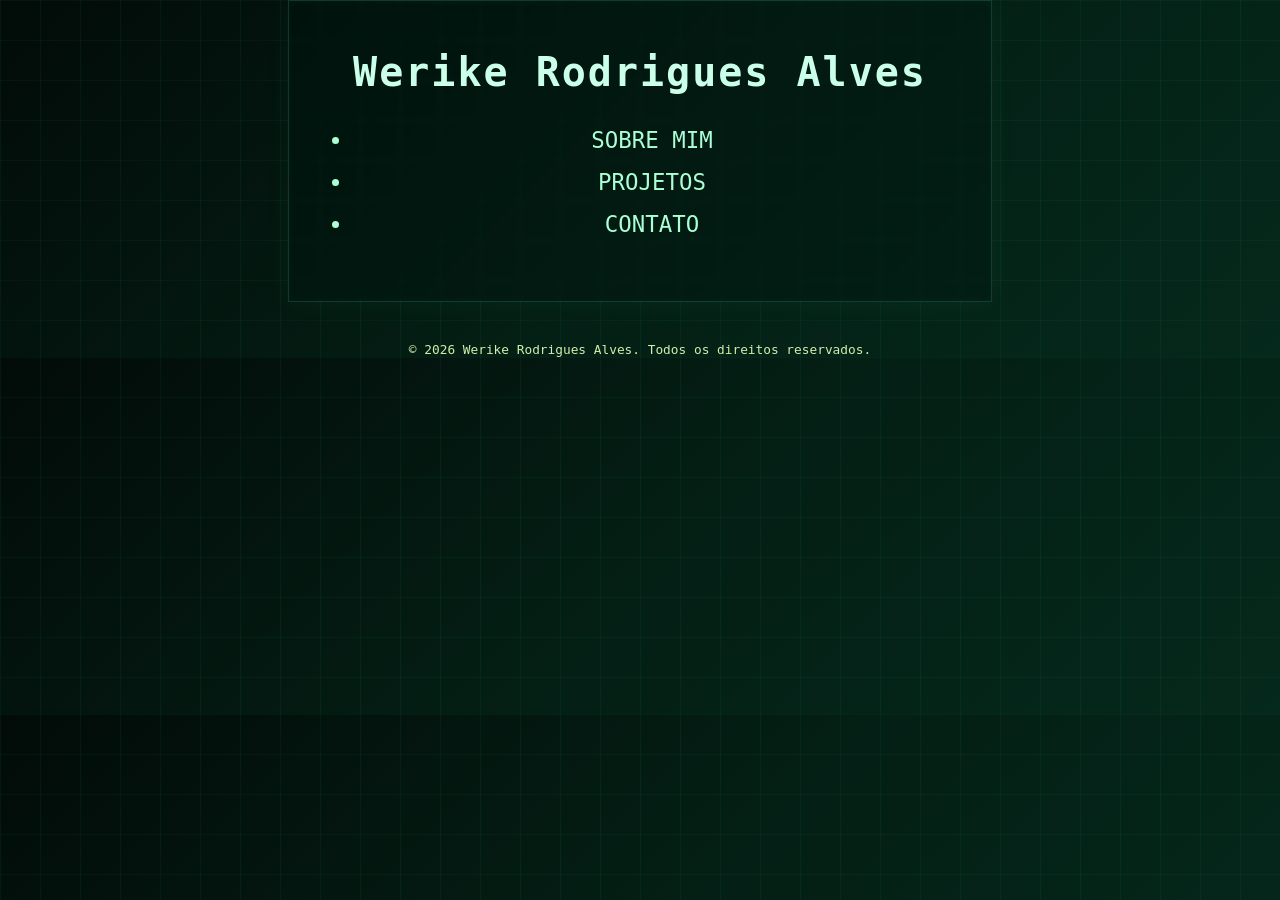
<file: index.html>
<!DOCTYPE html>
<html lang="pt-BR">

<head>
  <meta charset="UTF-8" />
  <title>Werike Rodrigues Alves | Desenvolvedor</title>
  <link rel="icon" href="public/img/icon.ico" type="image/x-icon">
  <link rel="stylesheet" href="src/styles/global.css" />
</head>

<body>
  <div id="app"></div>

  <script type="module" src="./src/main.js"></script>
  <footer>© 2026 Werike Rodrigues Alves. Todos os direitos reservados.</footer>
</body>

</html>
</file>
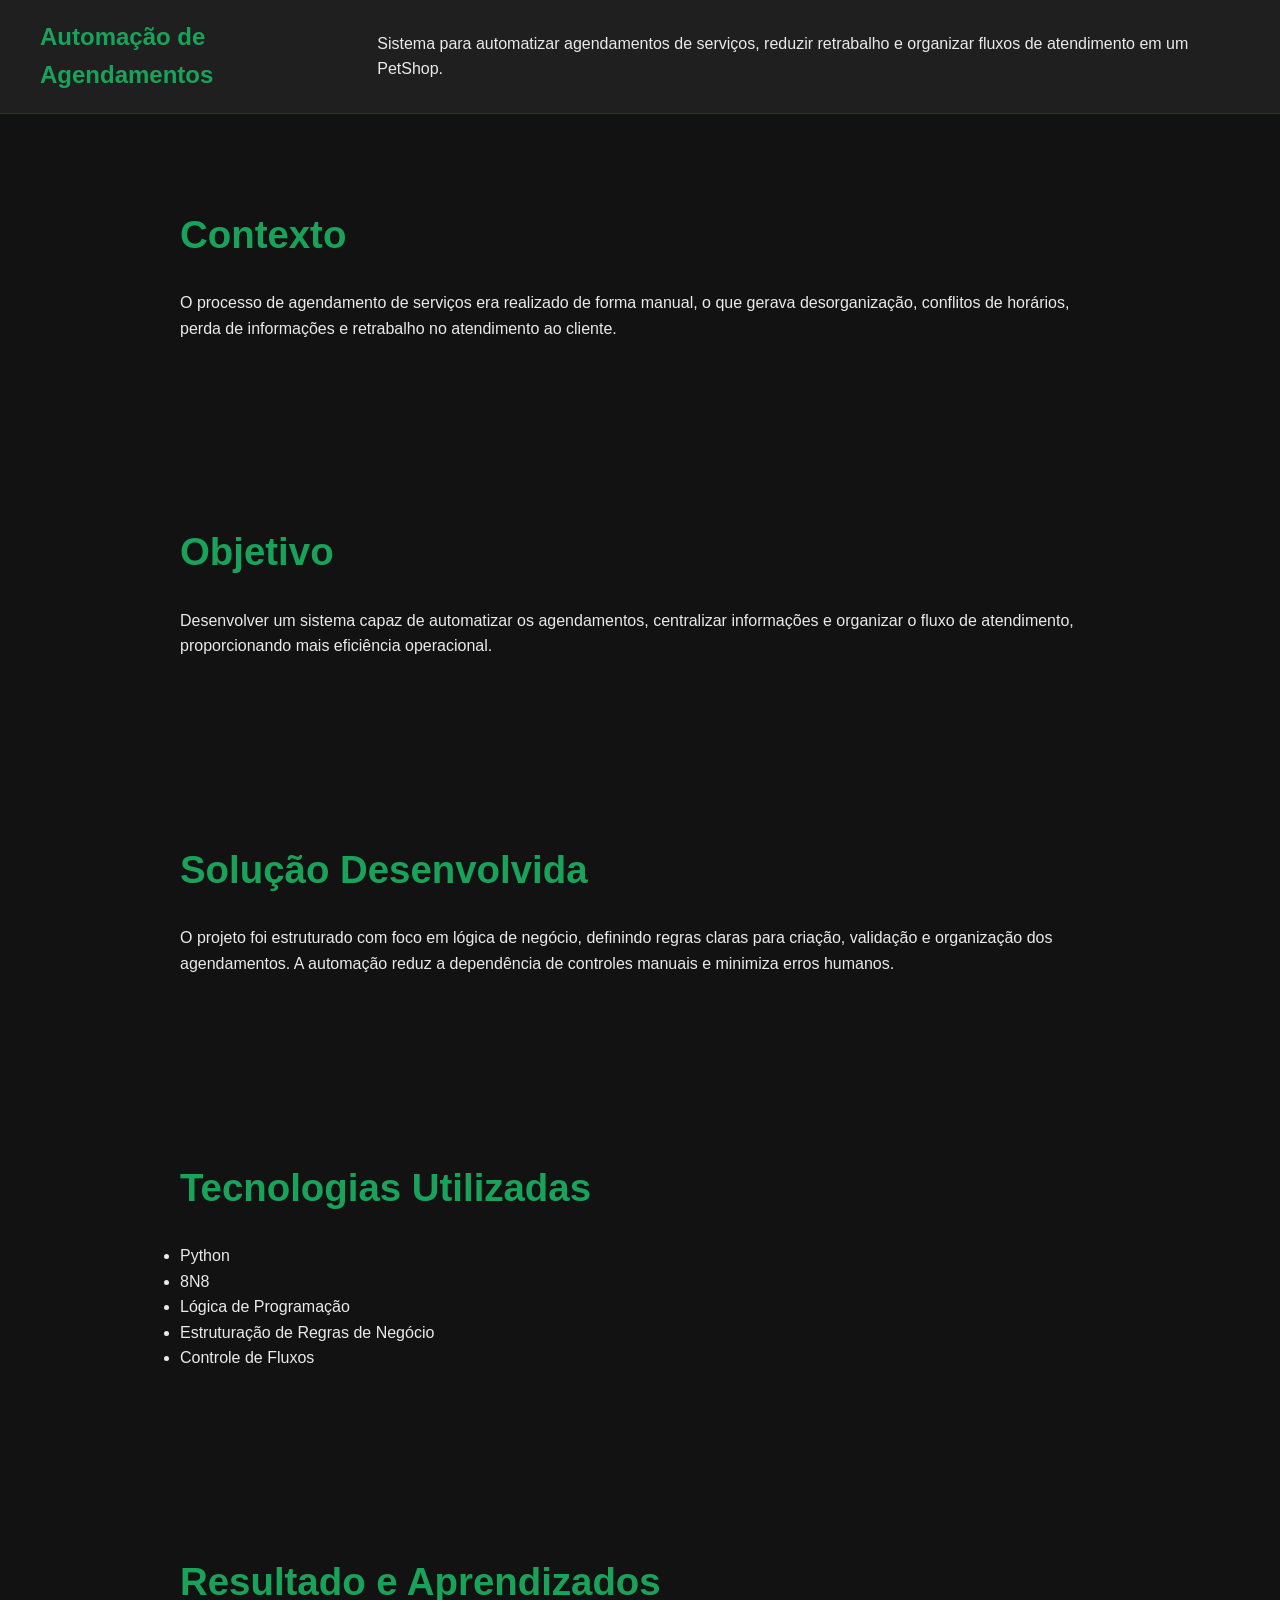
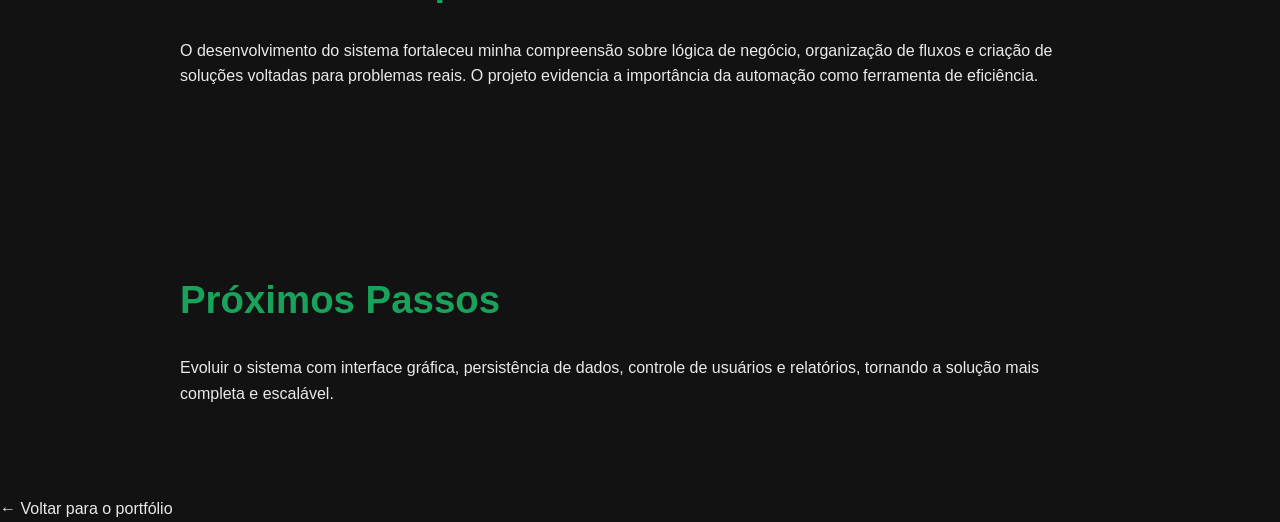
<file: projetos/automatização.html>
<!DOCTYPE html>
<html lang="pt-BR">
<head>
  <meta charset="UTF-8" />
  <meta name="viewport" content="width=device-width, initial-scale=1.0" />

  <title>Case | Automação de Agendamentos</title>

  <meta name="description" content="Case do projeto de automação de agendamentos para PetShop, focado em organização de processos, redução de retrabalho e lógica de negócio." />

  <link rel="stylesheet" href="../style.css" />
</head>

<body>

  <main class="case-container">

    <!-- ================= HEADER DO CASE ================= -->
    <header class="case-header">
      <h1>Automação de Agendamentos</h1>
      <p class="case-subtitle">
        Sistema para automatizar agendamentos de serviços, reduzir retrabalho
        e organizar fluxos de atendimento em um PetShop.
      </p>
    </header>

    <!-- ================= CONTEXTO ================= -->
    <section class="case-section">
      <h2>Contexto</h2>
      <p>
        O processo de agendamento de serviços era realizado de forma manual,
        o que gerava desorganização, conflitos de horários, perda de informações
        e retrabalho no atendimento ao cliente.
      </p>
    </section>

    <!-- ================= OBJETIVO ================= -->
    <section class="case-section">
      <h2>Objetivo</h2>
      <p>
        Desenvolver um sistema capaz de automatizar os agendamentos,
        centralizar informações e organizar o fluxo de atendimento,
        proporcionando mais eficiência operacional.
      </p>
    </section>

    <!-- ================= SOLUÇÃO ================= -->
    <section class="case-section">
      <h2>Solução Desenvolvida</h2>
      <p>
        O projeto foi estruturado com foco em lógica de negócio,
        definindo regras claras para criação, validação e organização
        dos agendamentos. A automação reduz a dependência de controles manuais
        e minimiza erros humanos.
      </p>
    </section>

    <!-- ================= TECNOLOGIAS ================= -->
    <section class="case-section">
      <h2>Tecnologias Utilizadas</h2>
      <ul class="case-tech">
        <li>Python</li>
        <li>8N8</li>
        <li>Lógica de Programação</li>
        <li>Estruturação de Regras de Negócio</li>
        <li>Controle de Fluxos</li>

      </ul>
    </section>

    <!-- ================= RESULTADO ================= -->
    <section class="case-section">
      <h2>Resultado e Aprendizados</h2>
      <p>
        O desenvolvimento do sistema fortaleceu minha compreensão sobre
        lógica de negócio, organização de fluxos e criação de soluções
        voltadas para problemas reais. O projeto evidencia a importância
        da automação como ferramenta de eficiência.
      </p>
    </section>

    <!-- ================= PRÓXIMOS PASSOS ================= -->
    <section class="case-section">
      <h2>Próximos Passos</h2>
      <p>
        Evoluir o sistema com interface gráfica, persistência de dados,
        controle de usuários e relatórios, tornando a solução mais completa
        e escalável.
      </p>
    </section>

    <!-- ================= VOLTAR ================= -->
    <a href="../index.html" class="back-link">
      ← Voltar para o portfólio
    </a>

  </main>

</body>
</html>
</file>
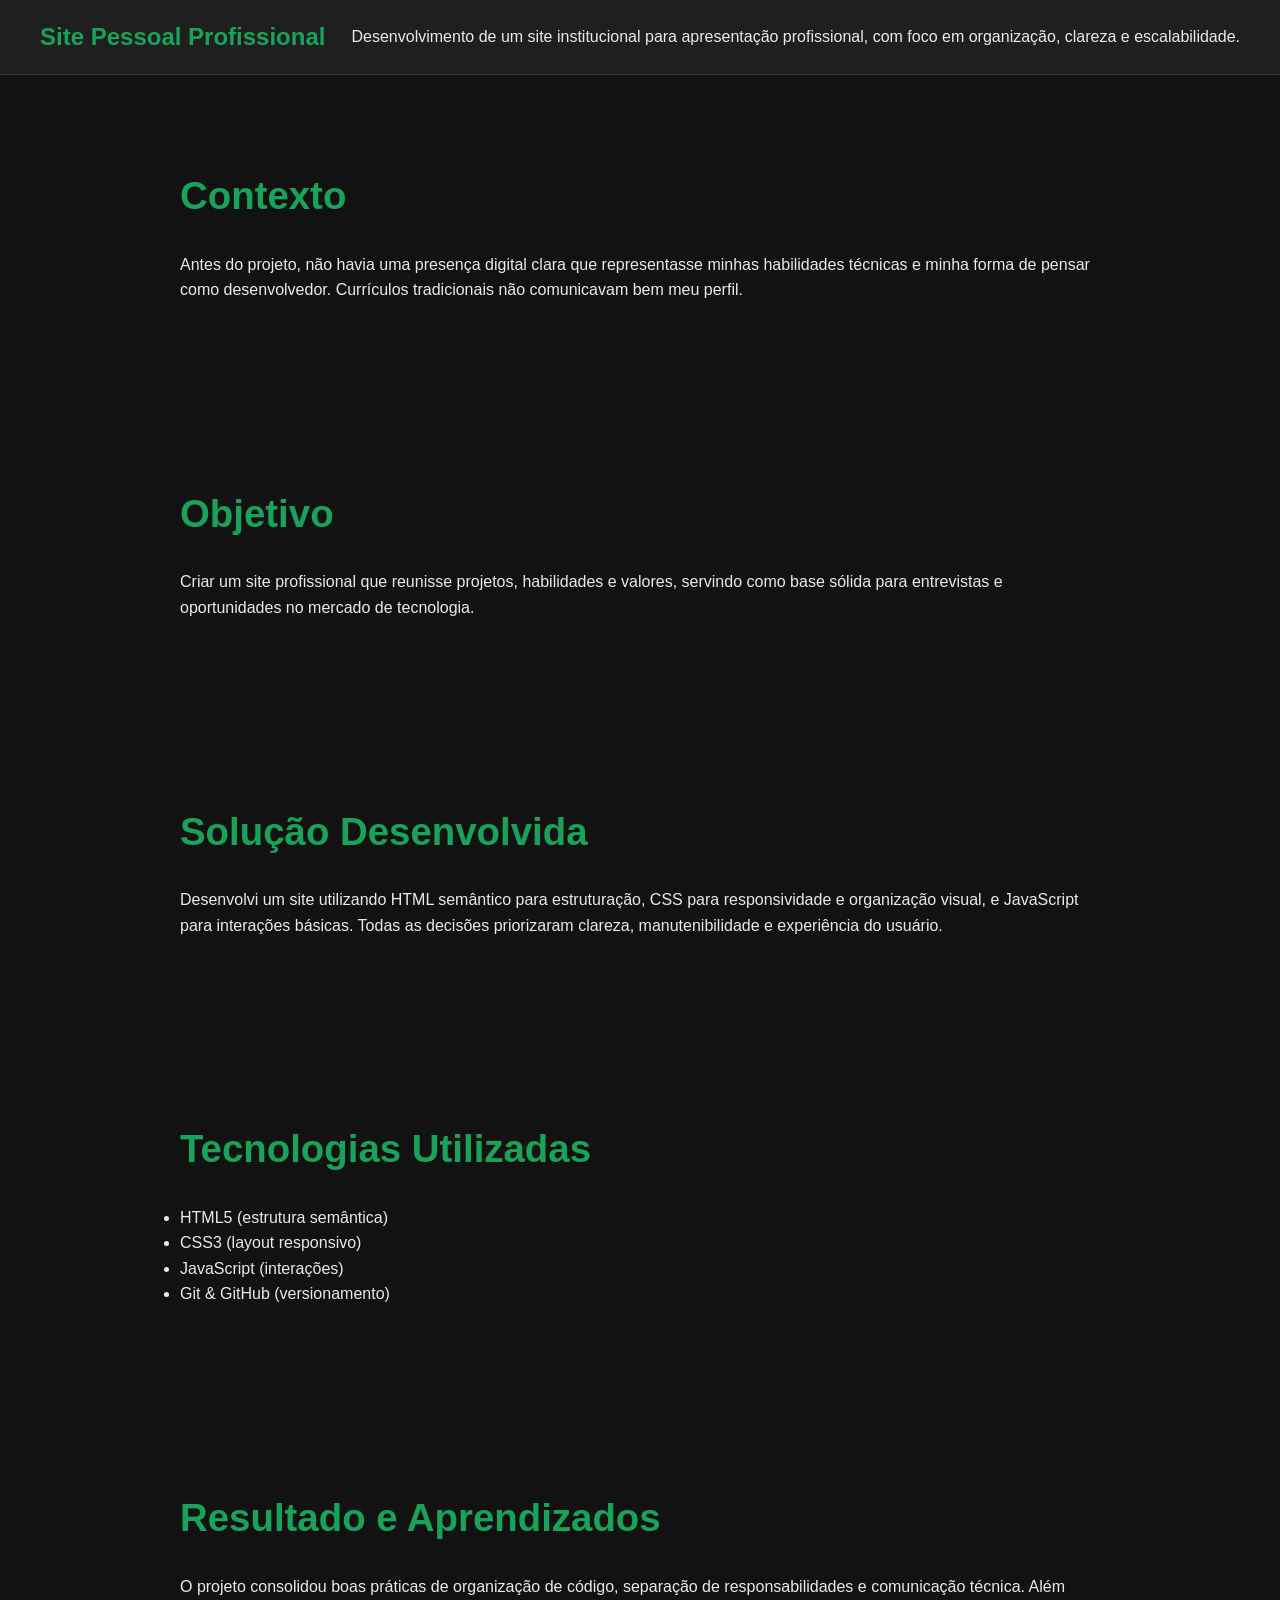
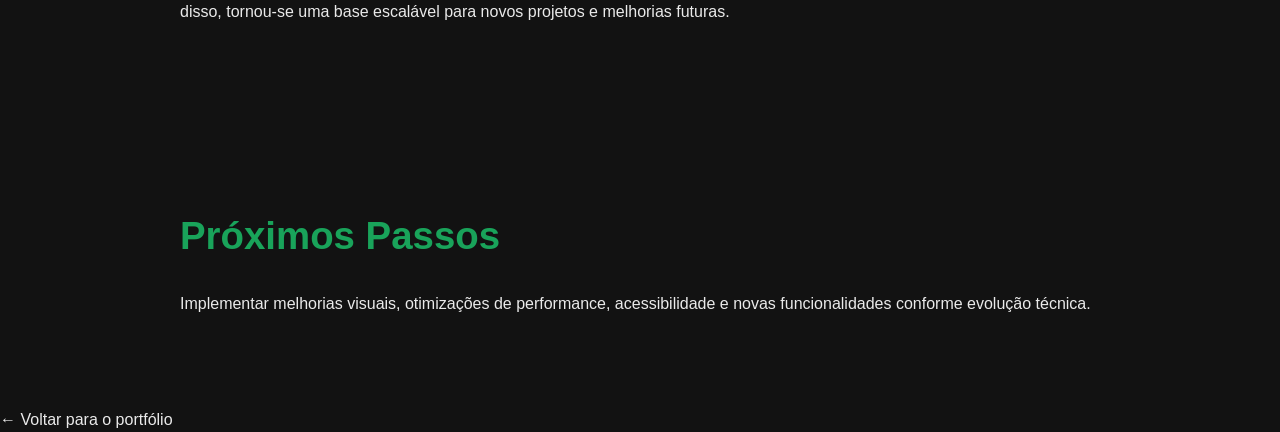
<file: projetos/meu-portifolio.html>
<!DOCTYPE html>
<html lang="pt-BR">
<head>
  <meta charset="UTF-8">
  <meta name="viewport" content="width=device-width, initial-scale=1.0">

  <title>Case | Site Pessoal Profissional</title>

  <meta name="description" content="Case do desenvolvimento de um site pessoal profissional, abordando decisões técnicas, estrutura e aprendizados.">

  <link rel="stylesheet" href="../style.css">
</head>

<body>

  <main class="case-container">

    <!-- HEADER DO CASE -->
    <header class="case-header">
      <h1>Site Pessoal Profissional</h1>
      <p class="case-subtitle">
        Desenvolvimento de um site institucional para apresentação profissional,
        com foco em organização, clareza e escalabilidade.
      </p>
    </header>

    <!-- CONTEXTO -->
    <section class="case-section">
      <h2>Contexto</h2>
      <p>
        Antes do projeto, não havia uma presença digital clara que representasse
        minhas habilidades técnicas e minha forma de pensar como desenvolvedor.
        Currículos tradicionais não comunicavam bem meu perfil.
      </p>
    </section>

    <!-- OBJETIVO -->
    <section class="case-section">
      <h2>Objetivo</h2>
      <p>
        Criar um site profissional que reunisse projetos, habilidades e valores,
        servindo como base sólida para entrevistas e oportunidades no mercado
        de tecnologia.
      </p>
    </section>

    <!-- SOLUÇÃO -->
    <section class="case-section">
      <h2>Solução Desenvolvida</h2>
      <p>
        Desenvolvi um site utilizando HTML semântico para estruturação,
        CSS para responsividade e organização visual, e JavaScript para
        interações básicas. Todas as decisões priorizaram clareza,
        manutenibilidade e experiência do usuário.
      </p>
    </section>

    <!-- TECNOLOGIAS -->
    <section class="case-section">
      <h2>Tecnologias Utilizadas</h2>
      <ul class="case-tech">
        <li>HTML5 (estrutura semântica)</li> 
        <li>CSS3 (layout responsivo)</li>
        <li>JavaScript (interações)</li>
        <li>Git & GitHub (versionamento)</li>
      </ul>
    </section>

    <!-- RESULTADO -->
    <section class="case-section">
      <h2>Resultado e Aprendizados</h2>
      <p>
        O projeto consolidou boas práticas de organização de código,
        separação de responsabilidades e comunicação técnica.
        Além disso, tornou-se uma base escalável para novos projetos
        e melhorias futuras.
      </p>
    </section>

    <!-- PRÓXIMOS PASSOS -->
    <section class="case-section">
      <h2>Próximos Passos</h2>
      <p>
        Implementar melhorias visuais, otimizações de performance,
        acessibilidade e novas funcionalidades conforme evolução técnica.
      </p>
    </section>

    <!-- VOLTAR -->
    <a href="../index.html" class="back-link">← Voltar para o portfólio</a>

  </main>

</body>
</html>
</file>
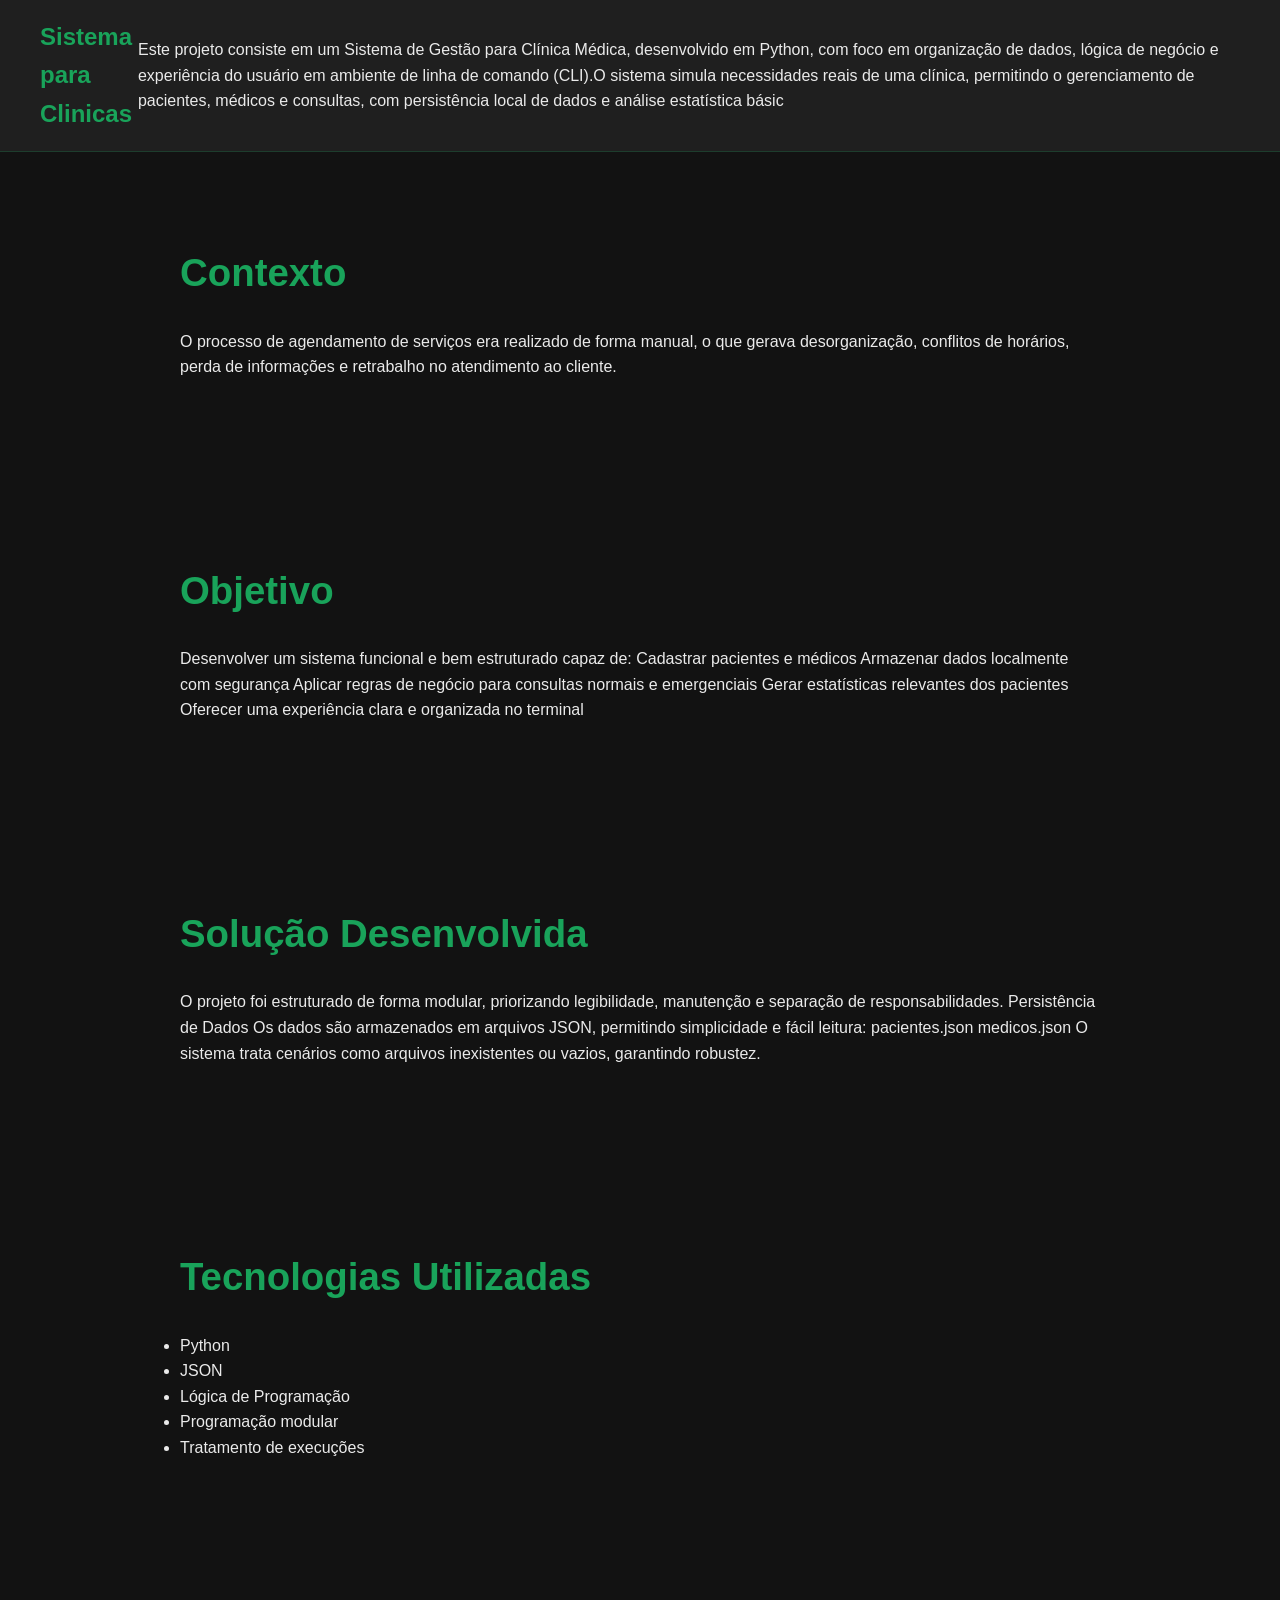
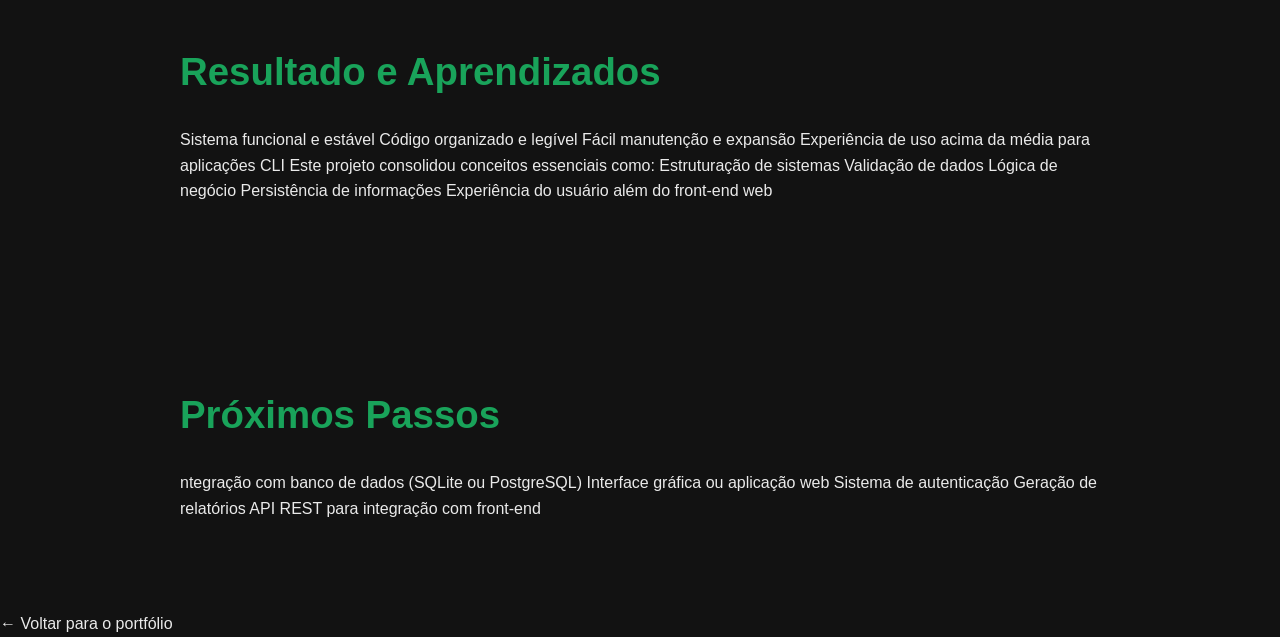
<file: projetos/sistema-clinico.html>
<!DOCTYPE html>
<html lang="pt-BR">

<head>
    <meta charset="UTF-8" />
    <meta name="viewport" content="width=device-width, initial-scale=1.0" />

    <title>Case | Sistema clinico</title>

    <meta name="description"
        content="Case do projeto de automação de agendamentos para PetShop, focado em organização de processos, redução de retrabalho e lógica de negócio." />

    <link rel="stylesheet" href="../style.css" />
</head>

<body>

    <main class="case-container">

        <!-- ================= HEADER DO CASE ================= -->
        <header class="case-header">
            <h1>Sistema para Clinicas</h1>
            <p class="case-subtitle">
                Este projeto consiste em um Sistema de Gestão para Clínica Médica, desenvolvido em Python, com foco em
                organização de dados, lógica de negócio e experiência do usuário em ambiente de linha de comando (CLI).O
                sistema simula necessidades reais de uma clínica, permitindo o gerenciamento de pacientes, médicos e
                consultas, com persistência local de dados e análise estatística básic
            </p>
        </header>

        <!-- ================= CONTEXTO ================= -->
        <section class="case-section">
            <h2>Contexto</h2>
            <p>
                O processo de agendamento de serviços era realizado de forma manual,
                o que gerava desorganização, conflitos de horários, perda de informações
                e retrabalho no atendimento ao cliente.
            </p>
        </section>

        <!-- ================= OBJETIVO ================= -->
        <section class="case-section">
            <h2>Objetivo</h2>
            <p>
                Desenvolver um sistema funcional e bem estruturado capaz de:
                Cadastrar pacientes e médicos
                Armazenar dados localmente com segurança
                Aplicar regras de negócio para consultas normais e emergenciais
                Gerar estatísticas relevantes dos pacientes
                Oferecer uma experiência clara e organizada no terminal
            </p>
        </section>

        <!-- ================= SOLUÇÃO ================= -->
        <section class="case-section">
            <h2>Solução Desenvolvida</h2>
            <p>
                O projeto foi estruturado de forma modular, priorizando legibilidade, manutenção e separação de
                responsabilidades.
                Persistência de Dados
                Os dados são armazenados em arquivos JSON, permitindo simplicidade e fácil leitura:
                pacientes.json
                medicos.json
                O sistema trata cenários como arquivos inexistentes ou vazios, garantindo robustez.
            </p>
        </section>

        <!-- ================= TECNOLOGIAS ================= -->
        <section class="case-section">
            <h2>Tecnologias Utilizadas</h2>
            <ul class="case-tech">
                <li>Python</li>
                <li>JSON</li>
                <li>Lógica de Programação</li>
                <li>Programação modular</li>
                <li>Tratamento de execuções</li>

            </ul>
        </section>

        <!-- ================= RESULTADO ================= -->
        <section class="case-section">
            <h2>Resultado e Aprendizados</h2>
            <p>
                Sistema funcional e estável
                Código organizado e legível
                Fácil manutenção e expansão
                Experiência de uso acima da média para aplicações CLI

                Este projeto consolidou conceitos essenciais como:
                Estruturação de sistemas
                Validação de dados
                Lógica de negócio
                Persistência de informações
                Experiência do usuário além do front-end web
        </section>

        <!-- ================= PRÓXIMOS PASSOS ================= -->
        <section class="case-section">
            <h2>Próximos Passos</h2>
            <p>
                ntegração com banco de dados (SQLite ou PostgreSQL)

                Interface gráfica ou aplicação web
                Sistema de autenticação
                Geração de relatórios
                API REST para integração com front-end
            </p>
        </section>

        <!-- ================= VOLTAR ================= -->
        <a href="../index.html" class="back-link">
            ← Voltar para o portfólio
        </a>

    </main>

</body>

</html>
</file>
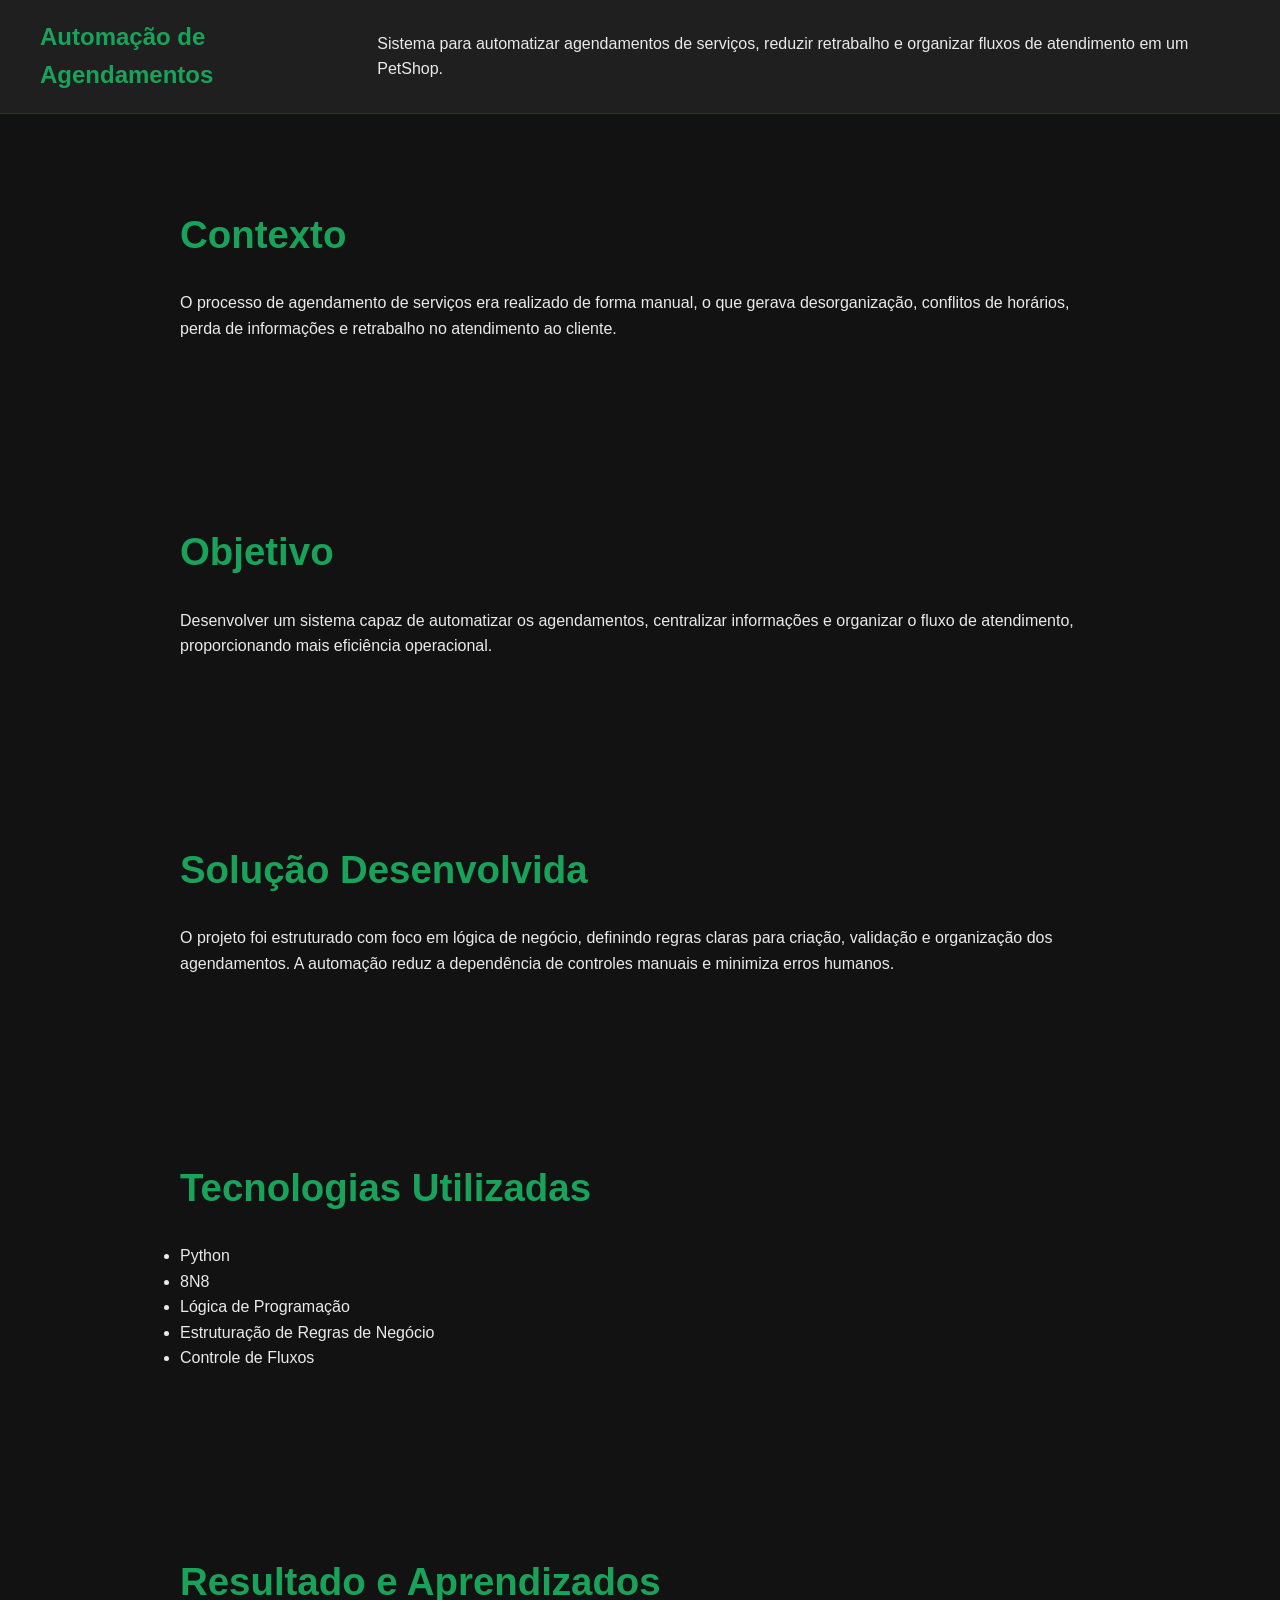
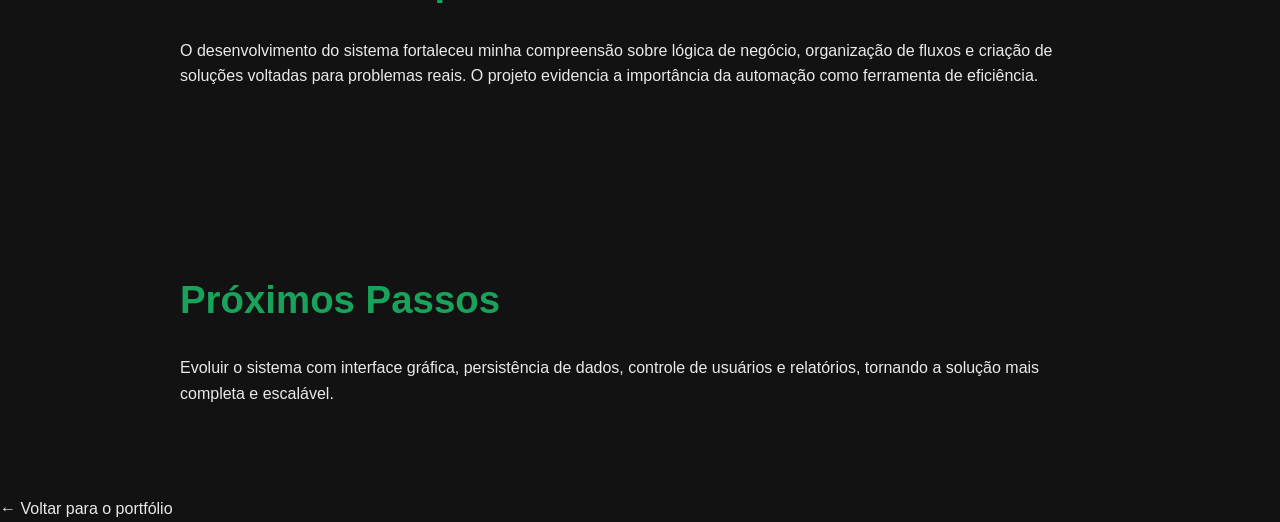
<file: Meu_portifolio/projetos/automatização.html>
<!DOCTYPE html>
<html lang="pt-BR">
<head>
  <meta charset="UTF-8" />
  <meta name="viewport" content="width=device-width, initial-scale=1.0" />

  <title>Case | Automação de Agendamentos</title>

  <meta name="description" content="Case do projeto de automação de agendamentos para PetShop, focado em organização de processos, redução de retrabalho e lógica de negócio." />

  <link rel="stylesheet" href="../style.css" />
</head>

<body>

  <main class="case-container">

    <!-- ================= HEADER DO CASE ================= -->
    <header class="case-header">
      <h1>Automação de Agendamentos</h1>
      <p class="case-subtitle">
        Sistema para automatizar agendamentos de serviços, reduzir retrabalho
        e organizar fluxos de atendimento em um PetShop.
      </p>
    </header>

    <!-- ================= CONTEXTO ================= -->
    <section class="case-section">
      <h2>Contexto</h2>
      <p>
        O processo de agendamento de serviços era realizado de forma manual,
        o que gerava desorganização, conflitos de horários, perda de informações
        e retrabalho no atendimento ao cliente.
      </p>
    </section>

    <!-- ================= OBJETIVO ================= -->
    <section class="case-section">
      <h2>Objetivo</h2>
      <p>
        Desenvolver um sistema capaz de automatizar os agendamentos,
        centralizar informações e organizar o fluxo de atendimento,
        proporcionando mais eficiência operacional.
      </p>
    </section>

    <!-- ================= SOLUÇÃO ================= -->
    <section class="case-section">
      <h2>Solução Desenvolvida</h2>
      <p>
        O projeto foi estruturado com foco em lógica de negócio,
        definindo regras claras para criação, validação e organização
        dos agendamentos. A automação reduz a dependência de controles manuais
        e minimiza erros humanos.
      </p>
    </section>

    <!-- ================= TECNOLOGIAS ================= -->
    <section class="case-section">
      <h2>Tecnologias Utilizadas</h2>
      <ul class="case-tech">
        <li>Python</li>
        <li>8N8</li>
        <li>Lógica de Programação</li>
        <li>Estruturação de Regras de Negócio</li>
        <li>Controle de Fluxos</li>

      </ul>
    </section>

    <!-- ================= RESULTADO ================= -->
    <section class="case-section">
      <h2>Resultado e Aprendizados</h2>
      <p>
        O desenvolvimento do sistema fortaleceu minha compreensão sobre
        lógica de negócio, organização de fluxos e criação de soluções
        voltadas para problemas reais. O projeto evidencia a importância
        da automação como ferramenta de eficiência.
      </p>
    </section>

    <!-- ================= PRÓXIMOS PASSOS ================= -->
    <section class="case-section">
      <h2>Próximos Passos</h2>
      <p>
        Evoluir o sistema com interface gráfica, persistência de dados,
        controle de usuários e relatórios, tornando a solução mais completa
        e escalável.
      </p>
    </section>

    <!-- ================= VOLTAR ================= -->
    <a href="../index.html" class="back-link">
      ← Voltar para o portfólio
    </a>

  </main>

</body>
</html>
</file>
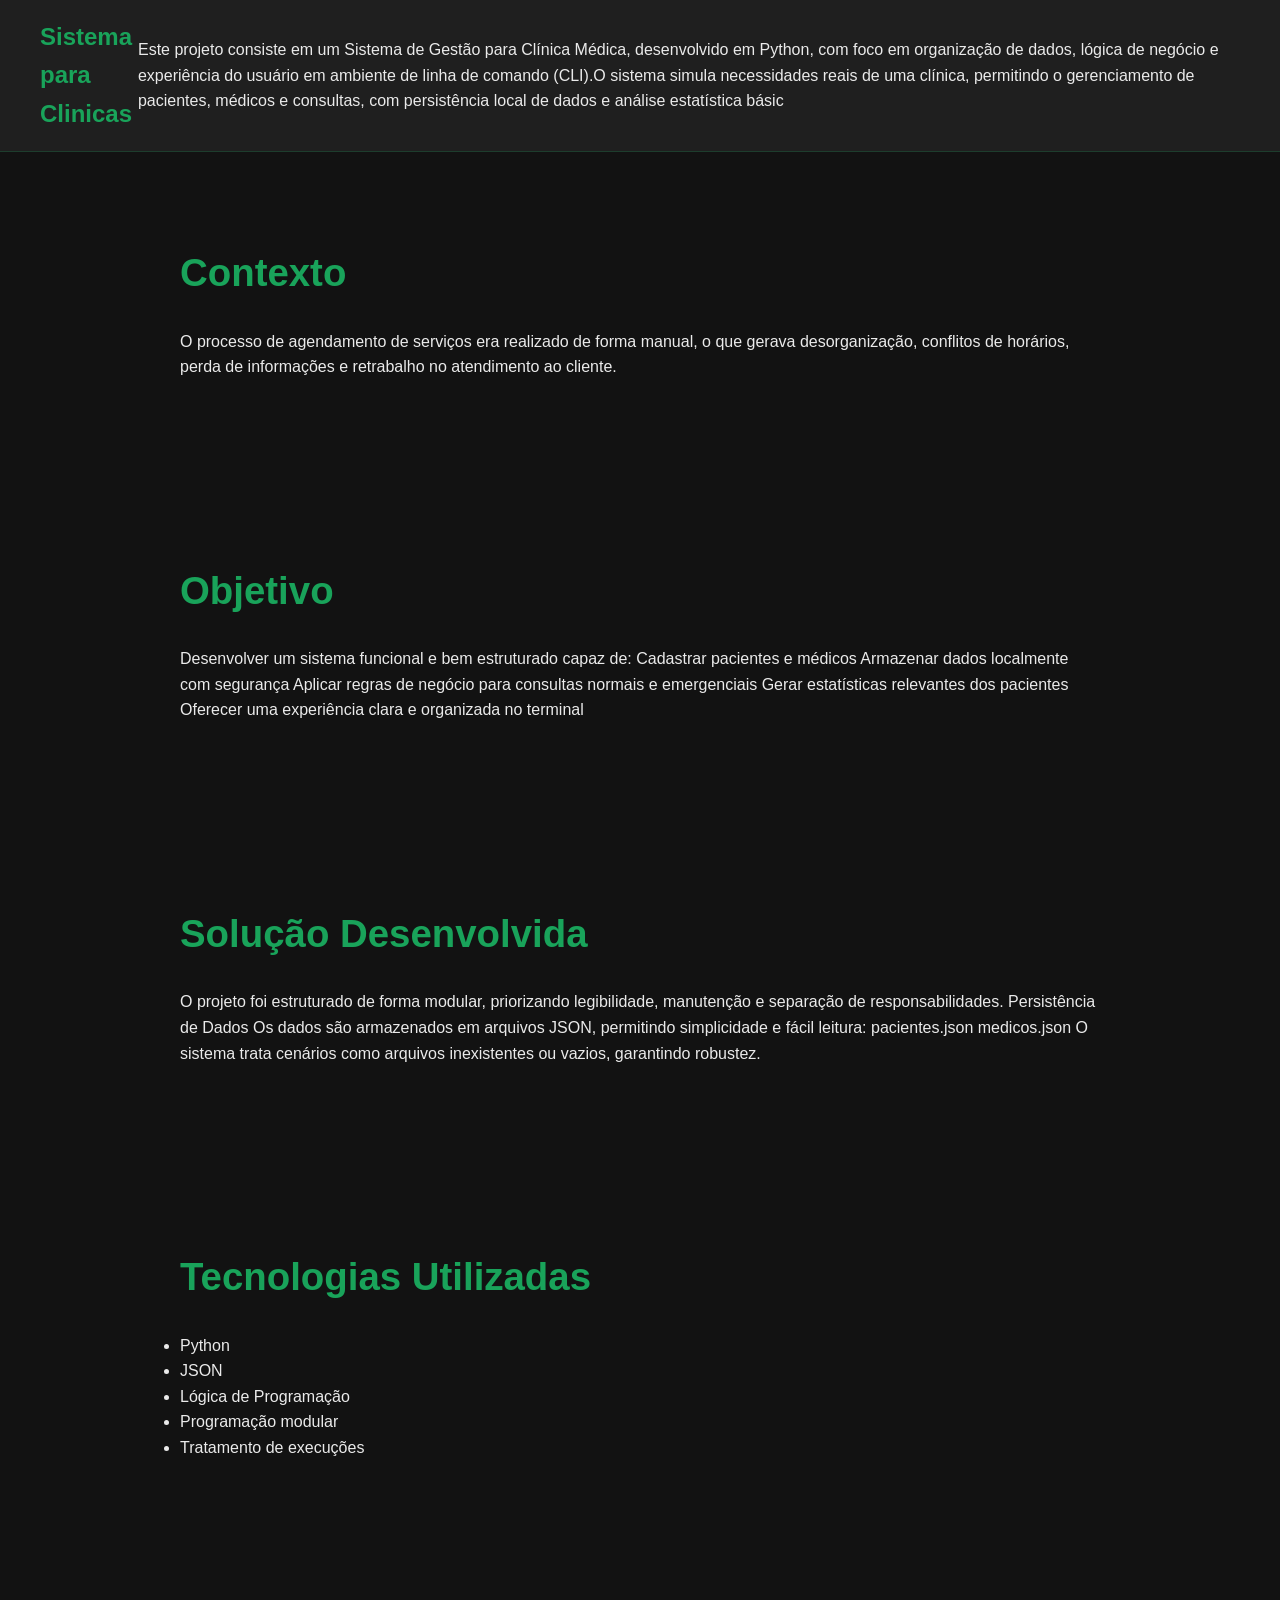
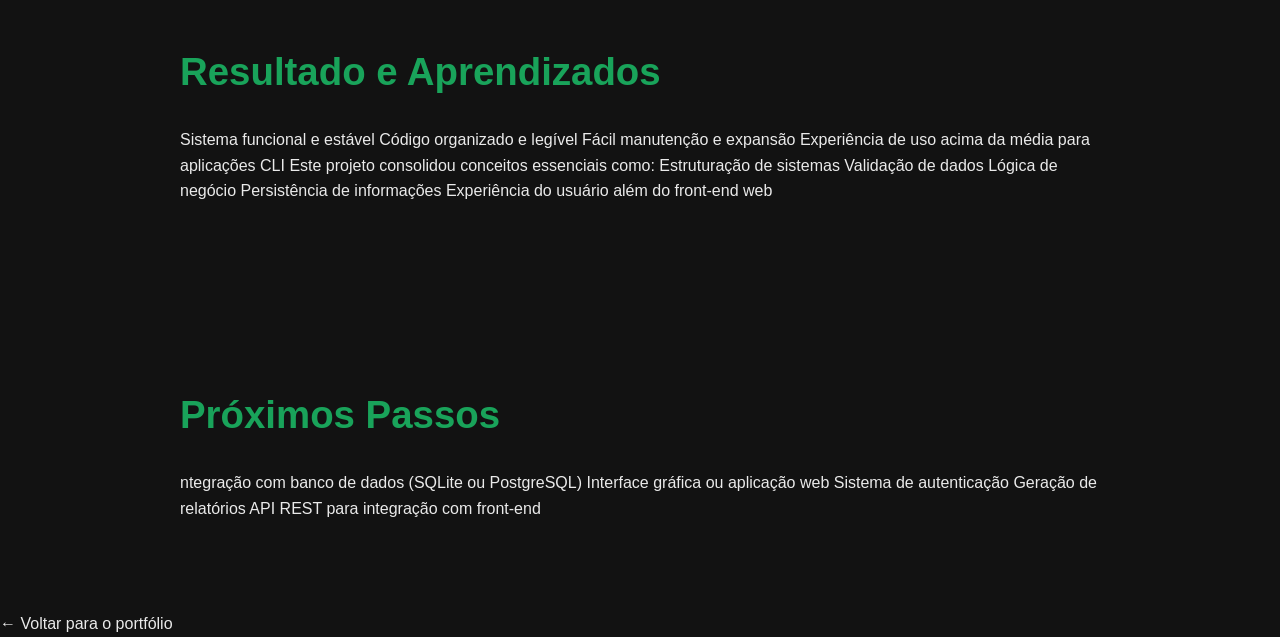
<file: Meu_portifolio/projetos/sistema-clinico.html>
<!DOCTYPE html>
<html lang="pt-BR">

<head>
    <meta charset="UTF-8" />
    <meta name="viewport" content="width=device-width, initial-scale=1.0" />

    <title>Case | Sistema clinico</title>

    <meta name="description"
        content="Case do projeto de automação de agendamentos para PetShop, focado em organização de processos, redução de retrabalho e lógica de negócio." />

    <link rel="stylesheet" href="../style.css" />
</head>

<body>

    <main class="case-container">

        <!-- ================= HEADER DO CASE ================= -->
        <header class="case-header">
            <h1>Sistema para Clinicas</h1>
            <p class="case-subtitle">
                Este projeto consiste em um Sistema de Gestão para Clínica Médica, desenvolvido em Python, com foco em
                organização de dados, lógica de negócio e experiência do usuário em ambiente de linha de comando (CLI).O
                sistema simula necessidades reais de uma clínica, permitindo o gerenciamento de pacientes, médicos e
                consultas, com persistência local de dados e análise estatística básic
            </p>
        </header>

        <!-- ================= CONTEXTO ================= -->
        <section class="case-section">
            <h2>Contexto</h2>
            <p>
                O processo de agendamento de serviços era realizado de forma manual,
                o que gerava desorganização, conflitos de horários, perda de informações
                e retrabalho no atendimento ao cliente.
            </p>
        </section>

        <!-- ================= OBJETIVO ================= -->
        <section class="case-section">
            <h2>Objetivo</h2>
            <p>
                Desenvolver um sistema funcional e bem estruturado capaz de:
                Cadastrar pacientes e médicos
                Armazenar dados localmente com segurança
                Aplicar regras de negócio para consultas normais e emergenciais
                Gerar estatísticas relevantes dos pacientes
                Oferecer uma experiência clara e organizada no terminal
            </p>
        </section>

        <!-- ================= SOLUÇÃO ================= -->
        <section class="case-section">
            <h2>Solução Desenvolvida</h2>
            <p>
                O projeto foi estruturado de forma modular, priorizando legibilidade, manutenção e separação de
                responsabilidades.
                Persistência de Dados
                Os dados são armazenados em arquivos JSON, permitindo simplicidade e fácil leitura:
                pacientes.json
                medicos.json
                O sistema trata cenários como arquivos inexistentes ou vazios, garantindo robustez.
            </p>
        </section>

        <!-- ================= TECNOLOGIAS ================= -->
        <section class="case-section">
            <h2>Tecnologias Utilizadas</h2>
            <ul class="case-tech">
                <li>Python</li>
                <li>JSON</li>
                <li>Lógica de Programação</li>
                <li>Programação modular</li>
                <li>Tratamento de execuções</li>

            </ul>
        </section>

        <!-- ================= RESULTADO ================= -->
        <section class="case-section">
            <h2>Resultado e Aprendizados</h2>
            <p>
                Sistema funcional e estável
                Código organizado e legível
                Fácil manutenção e expansão
                Experiência de uso acima da média para aplicações CLI

                Este projeto consolidou conceitos essenciais como:
                Estruturação de sistemas
                Validação de dados
                Lógica de negócio
                Persistência de informações
                Experiência do usuário além do front-end web
        </section>

        <!-- ================= PRÓXIMOS PASSOS ================= -->
        <section class="case-section">
            <h2>Próximos Passos</h2>
            <p>
                ntegração com banco de dados (SQLite ou PostgreSQL)

                Interface gráfica ou aplicação web
                Sistema de autenticação
                Geração de relatórios
                API REST para integração com front-end
            </p>
        </section>

        <!-- ================= VOLTAR ================= -->
        <a href="../index.html" class="back-link">
            ← Voltar para o portfólio
        </a>

    </main>

</body>

</html>
</file>
<file: src/styles/global.css>
* {
    margin: 0;
    padding: 0;
    box-sizing: border-box;
}

html,
body {
    background:
        /* grid vertical */
        repeating-linear-gradient(to right,
            rgba(0, 255, 170, 0.05),
            rgba(0, 255, 170, 0.05) 1px,
            transparent 1px,
            transparent 40px),
        /* grid horizontal */
        repeating-linear-gradient(to bottom,
            rgba(0, 255, 170, 0.04),
            rgba(0, 255, 170, 0.04) 1px,
            transparent 1px,
            transparent 40px),
        /* base gradient */
        linear-gradient(135deg,
            #020b08,
            #041e14,
            #05291c);

    color: #caffea;
    font-family: "Courier New", monospace;
}


#app {
    width: 100%;
    height: 100%;
    display: flex;
    justify-content: center;
    align-items: center;
    transition: opacity 0.2s ease;
}

.fade-out {
    opacity: 0;
}

.fade-in {
    opacity: 1;
}

/* HOME */
.home {
    text-align: center;
    padding: 3rem 4rem;
    background: rgba(0, 20, 15, 0.4);
    border: 1px solid rgba(120, 255, 200, 0.15);
    box-shadow:
        0 0 25px rgba(90, 255, 180, 0.05),
        inset 0 0 10px rgba(90, 255, 180, 0.03);
    backdrop-filter: blur(2px);
}


.home-title {
    font-size: 2.5rem;
    margin-bottom: 2rem;
    letter-spacing: 2px;
}

.menu li {
    font-size: 1.4rem;
    margin: 1rem 0;
    cursor: pointer;
    position: relative;
    padding-left: 1.5rem;
    transition: color 0.2s ease, transform 0.2s ease;
    color: #aaffd4;
}

.menu li::before {
    content: "▶";
    position: absolute;
    left: 0;
    opacity: 0;
    transition: opacity 0.2s ease;
    color: #5cffb0;
}

.menu li:hover {
    color: #7dffbd;
    transform: translateX(6px);
    text-shadow:
        0 0 4px rgba(120, 255, 200, 0.8),
        0 0 12px rgba(120, 255, 200, 0.4);
}


.menu li:hover::before {
    opacity: 1;
}

body {
    background: var(--bg-dark);
    color: var(--primary-color);
    font-family: monospace;
}

.hidden {
    display: none;
}

.cards-container {
    display: flex;
    gap: 20px;
    flex-wrap: wrap;
}

.card {
    background: var(--card-bg);
    padding: 20px;
    border: 1px solid var(--primary-color);
    width: 250px;
    transition: 0.3s;
}

.card:hover {
    transform: scale(1.05);
}

.back-btn {
    margin-bottom: 20px;
    cursor: pointer;
}

.progress {
    background: #222;
    height: 20px;
}

.progress-bar {
    height: 100%;
    background: var(--primary-color);
    width: 0;
}

footer {
    margin-top: 40px;
    font-size: 0.8rem;
    color: #d1eeac;
    text-align: center;
}
</file>
<file: style.css>
/* =====================
   RESET + BASE
===================== */
* {
  margin: 0;
  padding: 0;
  box-sizing: border-box;
}

:root {
  --bg-main: #121212;
  --bg-card: #1a1a1a;
  --bg-soft: #1f1f1f;
  --text-main: #eaeaea;
  --text-muted: #b5b5b5;
  --accent: #19a35a;
  --accent-soft: rgba(26, 153, 89, 0.25);
}

body {
  font-family: 'Segoe UI', Tahoma, Geneva, Verdana, sans-serif;
  background-color: var(--bg-main);
  color: var(--text-main);
  line-height: 1.6;
  scroll-behavior: smooth;
}

a {
  text-decoration: none;
  color: inherit;
}

/* =====================
   HEADER / NAV
===================== */
header {
  background: var(--bg-soft);
  padding: 18px 40px;
  display: flex;
  justify-content: space-between;
  align-items: center;
  border-bottom: 1px solid var(--accent-soft);
  position: sticky;
  top: 0;
  z-index: 100;
}

header h1 {
  color: var(--accent);
  font-size: 24px;
  font-weight: 600;
}

nav ul {
  display: flex;
  list-style: none;
  gap: 25px;
}

nav a {
  font-weight: 500;
  transition: color 0.3s ease;
}

nav a:hover {
  color: var(--accent);
}

/* =====================
   HERO
===================== */
#hero {
  background: linear-gradient(135deg, #1c1c1c, #000000);
  padding: 110px 40px 90px;
}

.home-container {
  max-width: 1100px;
  margin: auto;
  display: flex;
  align-items: center;
  justify-content: space-between;
  gap: 3rem;
}

.texto-apresentacao {
  flex: 1;
}

.texto-apresentacao h2 {
  font-size: 3rem;
  color: var(--accent);
  margin-bottom: 12px;
}

.texto-apresentacao p {
  font-size: 1.15rem;
  color: var(--text-muted);
  max-width: 600px;
  margin-bottom: 28px;
}

.reveal-hero {
  opacity: 0;
  transform: translateY(40px) scale(0.96);
  transition: opacity 0.8s ease, transform 0.8s ease;
}

.reveal-hero.active {
  opacity: 1;
  transform: translateY(0) scale(1);
}

.cta {
  display: inline-block;
  background: var(--accent);
  color: #fff;
  padding: 12px 34px;
  border-radius: 10px;
  font-weight: bold;
  transition: transform 0.25s ease, box-shadow 0.25s ease;
}

.cta:hover {
  transform: translateY(-3px);
  box-shadow: 0 8px 25px var(--accent-soft);
}

.reveal {
  opacity: 0;
  transform: translateY(30px);
  transition: opacity 0.6s ease, transform 0.6s ease;
}

.reveal.active {
  opacity: 1;
  transform: translateY(0);
}

/* =====================
   HERO IMAGE (CORRETO)
===================== */
.hero-image {
  width: 180px;
  height: 180px;
  border-radius: 50%;
  overflow: hidden;
  flex-shrink: 0;
  box-shadow:
    0 0 40px rgba(26, 153, 89, 0.25),
    0 0 120px rgba(26, 153, 89, 0.15);
}

.hero-image img {
  width: 100%;
  height: 100%;
  object-fit: cover;
  display: block;
}

/* =====================
   SECTIONS BASE
===================== */
section {
  padding: 90px 40px;
  max-width: 1000px;
  margin: auto;
}

section h2 {
  font-size: 2.4rem;
  margin-bottom: 25px;
  color: var(--accent);
}

/* =====================
   SOBRE
===================== */
#sobre p {
  font-size: 1.1rem;
  color: var(--text-muted);
  max-width: 800px;
}

/* =====================
   SKILLS
===================== */
.skills-list {
  display: flex;
  flex-wrap: wrap;
  gap: 15px;
  margin-top: 15px;
}

.skills-list li {
  background: var(--bg-card);
  border: 1px solid var(--accent-soft);
  padding: 10px 22px;
  border-radius: 8px;
  font-weight: 600;
}

/* =====================
   PROJETOS
===================== */
.projetos-grid {
  display: grid;
  grid-template-columns: repeat(auto-fit, minmax(260px, 1fr));
  gap: 25px;
}

.card {
  background: var(--bg-card);
  border-radius: 14px;
  padding: 22px;
  border: 1px solid rgba(255, 255, 255, 0.05);
  transition: transform 0.25s ease, box-shadow 0.25s ease;
}

.card img {
  width: 100%;
  border-radius: 10px;
  margin-bottom: 14px;
}

.reveal-item {
  opacity: 0;
  transform: translateY(25px);
  transition: opacity 0.6s ease, transform 0.6s ease;
}

.reveal-item.active {
  opacity: 1;
  transform: translateY(0);
}

.card p {
  color: var(--text-muted);
}

.card:hover {
  transform: translateY(-8px);
  box-shadow: 0 20px 40px rgba(0, 0, 0, 0.6);
}

.btn-card {
  transition: transform 0.2s ease, box-shadow 0.2s ease;
}

.btn-card:hover {
  transform: translateY(-2px);
  box-shadow: 0 6px 18px rgba(26, 153, 89, 0.35);
}

/* =====================
   FORM
===================== */
form {
  display: flex;
  flex-direction: column;
  gap: 15px;
}

form input,
form textarea {
  background: #1c1c1c;
  border: 1px solid rgba(255, 255, 255, 0.08);
  color: #fff;
  padding: 12px;
  border-radius: 8px;
}

form input:focus,
form textarea:focus {
  outline: none;
  border-color: var(--accent);
}

form button {
  background: var(--accent);
  color: #fff;
  padding: 12px;
  border-radius: 8px;
  font-weight: bold;
  cursor: pointer;
}

/* =====================
   FOOTER
===================== */
footer {
  text-align: center;
  padding: 25px;
  background: var(--bg-card);
  color: #777;
  font-size: 14px;
}
</file>
<file: Meu_portifolio/style.css>
/* =====================
   RESET + BASE
===================== */
* {
  margin: 0;
  padding: 0;
  box-sizing: border-box;
}

:root {
  --bg-main: #121212;
  --bg-card: #1a1a1a;
  --bg-soft: #1f1f1f;
  --text-main: #eaeaea;
  --text-muted: #b5b5b5;
  --accent: #19a35a;
  --accent-soft: rgba(26, 153, 89, 0.25);
}

body {
  font-family: 'Segoe UI', Tahoma, Geneva, Verdana, sans-serif;
  background-color: var(--bg-main);
  color: var(--text-main);
  line-height: 1.6;
  scroll-behavior: smooth;
}

a {
  text-decoration: none;
  color: inherit;
}

/* =====================
   HEADER / NAV
===================== */
header {
  background: var(--bg-soft);
  padding: 18px 40px;
  display: flex;
  justify-content: space-between;
  align-items: center;
  border-bottom: 1px solid var(--accent-soft);
  position: sticky;
  top: 0;
  z-index: 100;
}

header h1 {
  color: var(--accent);
  font-size: 24px;
  font-weight: 600;
}

nav ul {
  display: flex;
  list-style: none;
  gap: 25px;
}

nav a {
  font-weight: 500;
  transition: color 0.3s ease;
}

nav a:hover {
  color: var(--accent);
}

/* =====================
   HERO
===================== */
#hero {
  background: linear-gradient(135deg, #1c1c1c, #000000);
  padding: 110px 40px 90px;
}

.home-container {
  max-width: 1100px;
  margin: auto;
  display: flex;
  align-items: center;
  justify-content: space-between;
  gap: 3rem;
}

.texto-apresentacao {
  flex: 1;
}

.texto-apresentacao h2 {
  font-size: 3rem;
  color: var(--accent);
  margin-bottom: 12px;
}

.texto-apresentacao p {
  font-size: 1.15rem;
  color: var(--text-muted);
  max-width: 600px;
  margin-bottom: 28px;
}

.reveal-hero {
  opacity: 0;
  transform: translateY(40px) scale(0.96);
  transition: opacity 0.8s ease, transform 0.8s ease;
}

.reveal-hero.active {
  opacity: 1;
  transform: translateY(0) scale(1);
}

.cta {
  display: inline-block;
  background: var(--accent);
  color: #fff;
  padding: 12px 34px;
  border-radius: 10px;
  font-weight: bold;
  transition: transform 0.25s ease, box-shadow 0.25s ease;
}

.cta:hover {
  transform: translateY(-3px);
  box-shadow: 0 8px 25px var(--accent-soft);
}

.reveal {
  opacity: 0;
  transform: translateY(30px);
  transition: opacity 0.6s ease, transform 0.6s ease;
}

.reveal.active {
  opacity: 1;
  transform: translateY(0);
}

/* =====================
   HERO IMAGE (CORRETO)
===================== */
.hero-image {
  width: 180px;
  height: 180px;
  border-radius: 50%;
  overflow: hidden;
  flex-shrink: 0;
  box-shadow:
    0 0 40px rgba(26, 153, 89, 0.25),
    0 0 120px rgba(26, 153, 89, 0.15);
}

.hero-image img {
  width: 100%;
  height: 100%;
  object-fit: cover;
  display: block;
}

/* =====================
   SECTIONS BASE
===================== */
section {
  padding: 90px 40px;
  max-width: 1000px;
  margin: auto;
}

section h2 {
  font-size: 2.4rem;
  margin-bottom: 25px;
  color: var(--accent);
}

/* =====================
   SOBRE
===================== */
#sobre p {
  font-size: 1.1rem;
  color: var(--text-muted);
  max-width: 800px;
}

/* =====================
   SKILLS
===================== */
.skills-list {
  display: flex;
  flex-wrap: wrap;
  gap: 15px;
  margin-top: 15px;
}

.skills-list li {
  background: var(--bg-card);
  border: 1px solid var(--accent-soft);
  padding: 10px 22px;
  border-radius: 8px;
  font-weight: 600;
}

/* =====================
   PROJETOS
===================== */
.projetos-grid {
  display: grid;
  grid-template-columns: repeat(auto-fit, minmax(260px, 1fr));
  gap: 25px;
}

.card {
  background: var(--bg-card);
  border-radius: 14px;
  padding: 22px;
  border: 1px solid rgba(255, 255, 255, 0.05);
  transition: transform 0.25s ease, box-shadow 0.25s ease;
}

.card img {
  width: 100%;
  border-radius: 10px;
  margin-bottom: 14px;
}

.reveal-item {
  opacity: 0;
  transform: translateY(25px);
  transition: opacity 0.6s ease, transform 0.6s ease;
}

.reveal-item.active {
  opacity: 1;
  transform: translateY(0);
}

.card p {
  color: var(--text-muted);
}

.card:hover {
  transform: translateY(-8px);
  box-shadow: 0 20px 40px rgba(0, 0, 0, 0.6);
}

.btn-card {
  transition: transform 0.2s ease, box-shadow 0.2s ease;
}

.btn-card:hover {
  transform: translateY(-2px);
  box-shadow: 0 6px 18px rgba(26, 153, 89, 0.35);
}

/* =====================
   FORM
===================== */
form {
  display: flex;
  flex-direction: column;
  gap: 15px;
}

form input,
form textarea {
  background: #1c1c1c;
  border: 1px solid rgba(255, 255, 255, 0.08);
  color: #fff;
  padding: 12px;
  border-radius: 8px;
}

form input:focus,
form textarea:focus {
  outline: none;
  border-color: var(--accent);
}

form button {
  background: var(--accent);
  color: #fff;
  padding: 12px;
  border-radius: 8px;
  font-weight: bold;
  cursor: pointer;
}

/* =====================
   FOOTER
===================== */
footer {
  text-align: center;
  padding: 25px;
  background: var(--bg-card);
  color: #777;
  font-size: 14px;
}
</file>
